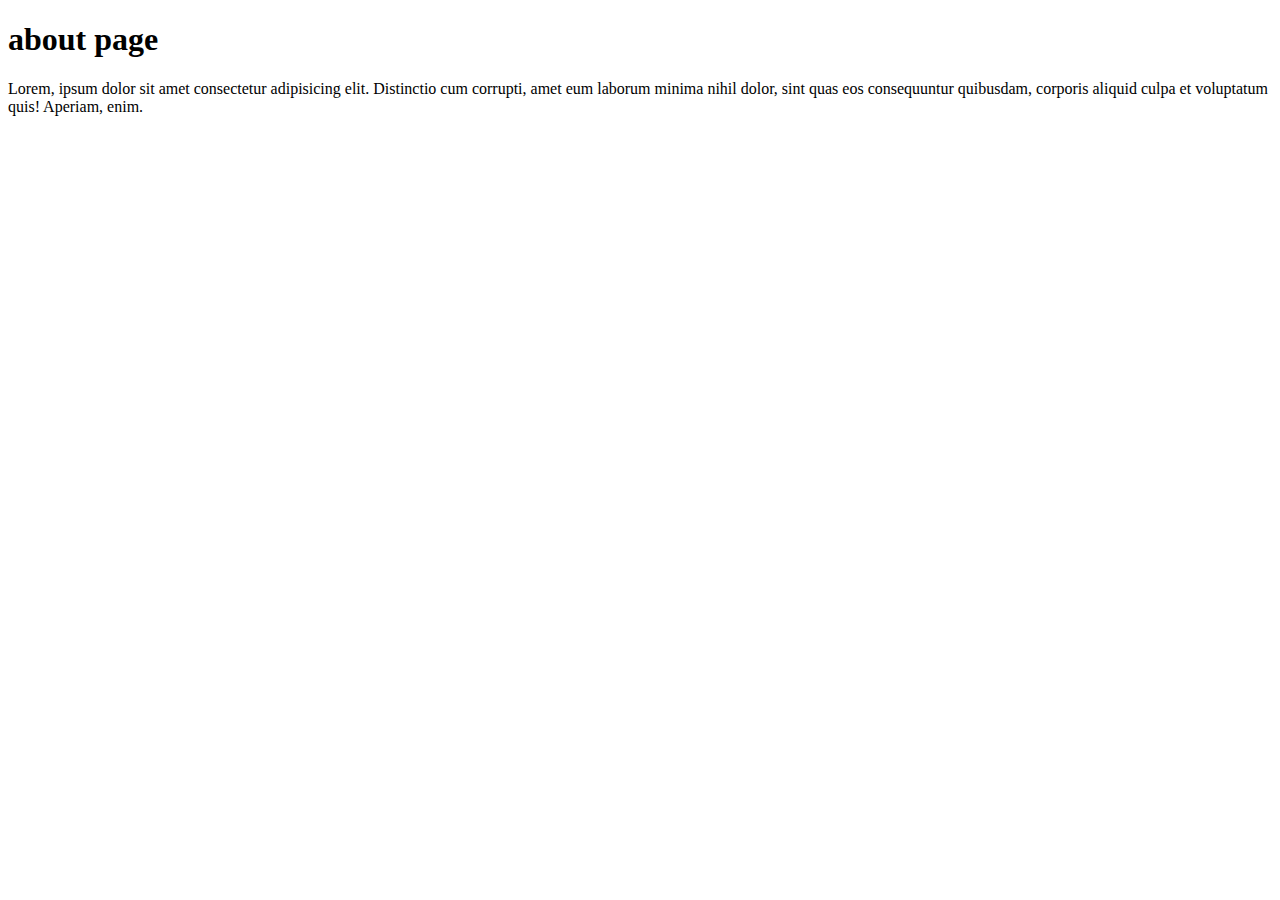
<file: block-BNaaat/node.html>
<!DOCTYPE html>
<html lang="en">
<head>
    <meta charset="UTF-8">
    <meta http-equiv="X-UA-Compatible" content="IE=edge">
    <meta name="viewport" content="width=device-width, initial-scale=1.0">
    <title>Document</title>
</head>
<body>
    <section>
        <h1>
            about page
        </h1>

        <p>
            Lorem, ipsum dolor sit amet consectetur adipisicing elit. Distinctio cum corrupti, amet eum laborum minima nihil dolor, sint quas eos consequuntur quibusdam, corporis aliquid culpa et voluptatum quis! Aperiam, enim.
        </p>
    </section>
</body>
</html>
</file>
